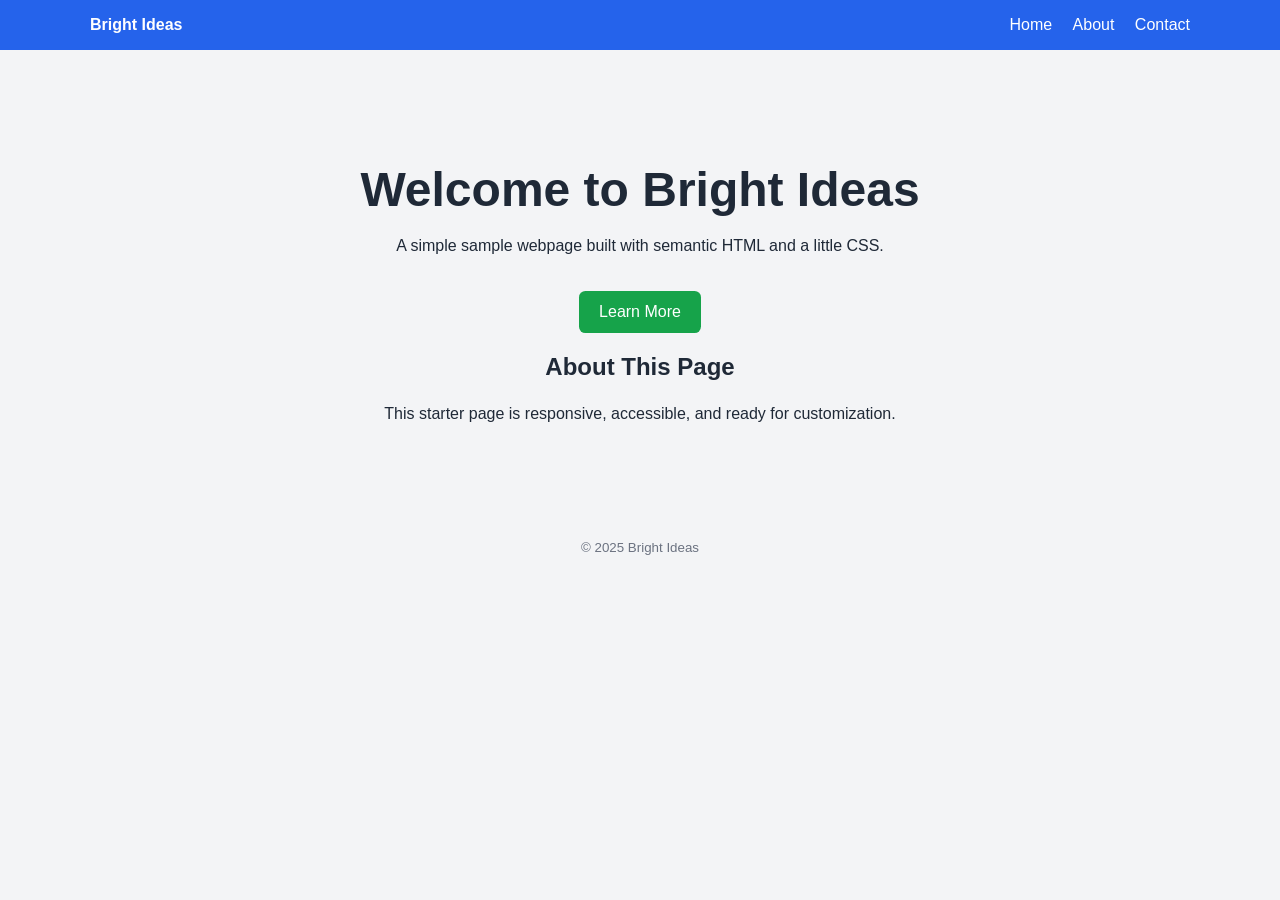
<file: Web-project/index.html>
<!DOCTYPE html>
<html lang="en">
<head>
	<meta charset="UTF-8">
	<meta name="viewport" content="width=device-width, initial-scale=1.0">
	<title>Sample Web Page</title>
	<style>
		:root {
			color-scheme: light;
			font-family: Arial, sans-serif;
		}

		* { box-sizing: border-box; }

		body {
			margin: 0;
			color: #1f2937;
			background: #f3f4f6;
		}

		header {
			padding: 1rem 2rem;
			color: white;
			background: #2563eb;
		}

		nav {
			display: flex;
			align-items: center;
			justify-content: space-between;
			max-width: 1100px;
			margin: 0 auto;
		}

		nav a {
			margin-left: 1rem;
			color: white;
			text-decoration: none;
		}

		main {
			max-width: 1100px;
			margin: 0 auto;
			padding: 5rem 2rem;
			text-align: center;
		}

		h1 { font-size: 3rem; margin-bottom: 1rem; }
		p { line-height: 1.6; }

		.button {
			display: inline-block;
			margin-top: 1rem;
			padding: 0.75rem 1.25rem;
			color: white;
			background: #16a34a;
			border-radius: 0.4rem;
			text-decoration: none;
		}

		footer {
			padding: 1rem;
			text-align: center;
			color: #6b7280;
		}
	</style>
</head>
<body>
	<header>
		<nav>
			<strong>Bright Ideas</strong>
			<div>
				<a href="#home">Home</a>
				<a href="#about">About</a>
				<a href="#contact">Contact</a>
			</div>
		</nav>
	</header>

	<main id="home">
		<h1>Welcome to Bright Ideas</h1>
		<p>A simple sample webpage built with semantic HTML and a little CSS.</p>
		<a class="button" href="#about">Learn More</a>

		<section id="about">
			<h2>About This Page</h2>
			<p>This starter page is responsive, accessible, and ready for customization.</p>
		</section>
	</main>

	<footer id="contact">
		<small>&copy; 2025 Bright Ideas</small>
	</footer>
</body>
</html>
</file>
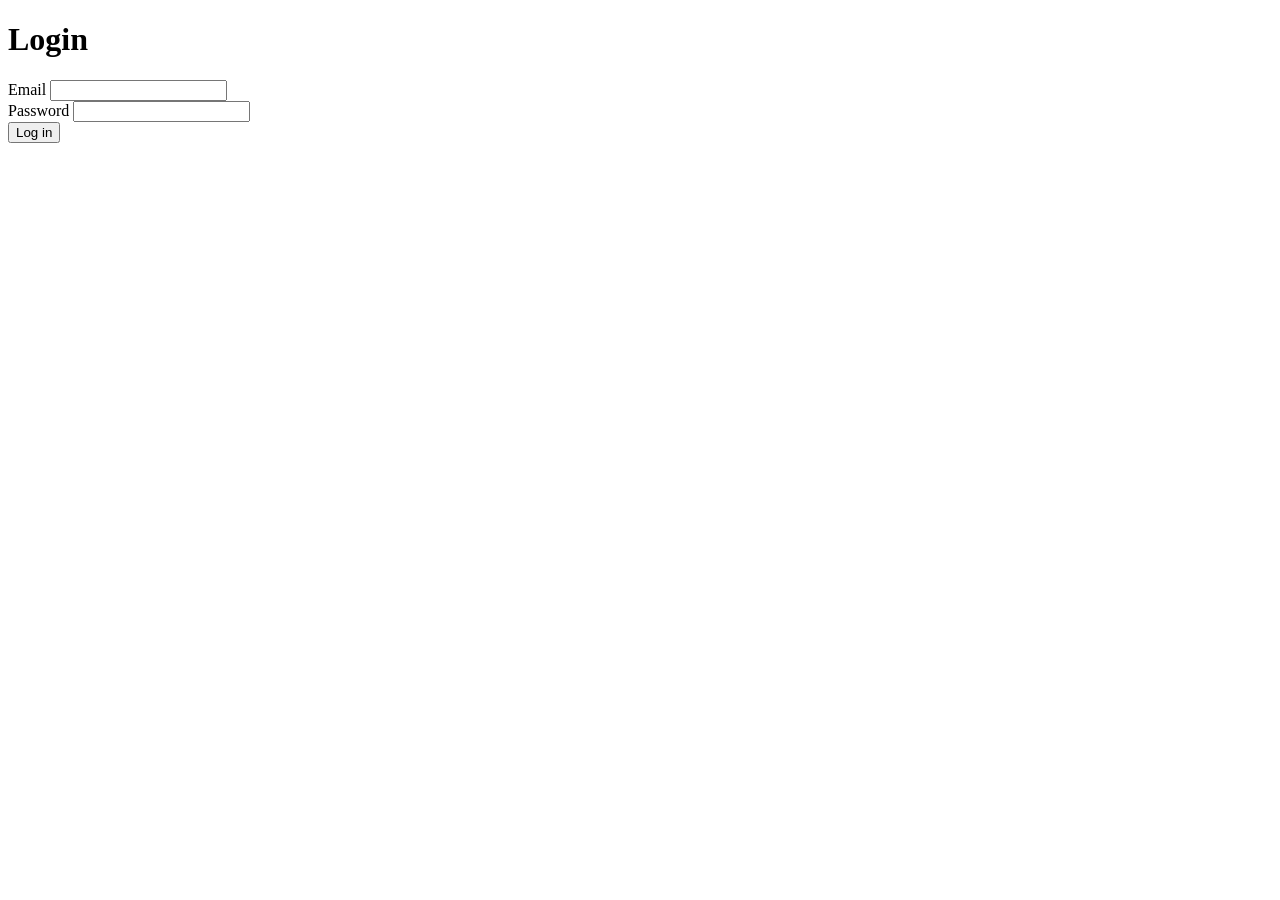
<file: Web-project/login.html>
<!DOCTYPE html>
<html lang="en">
<head>
	<meta charset="UTF-8">
	<meta name="viewport" content="width=device-width, initial-scale=1.0">
	<title>Login</title>
</head>
<body>
	<main>
		<h1>Login</h1>
		<form action="#" method="post">
			<div>
				<label for="email">Email</label>
				<input type="email" id="email" name="email" required autocomplete="email">
			</div>
			<div>
				<label for="password">Password</label>
				<input type="password" id="password" name="password" required autocomplete="current-password">
			</div>
			<button type="submit">Log in</button>
		</form>
	</main>
</body>
</html>
</file>
